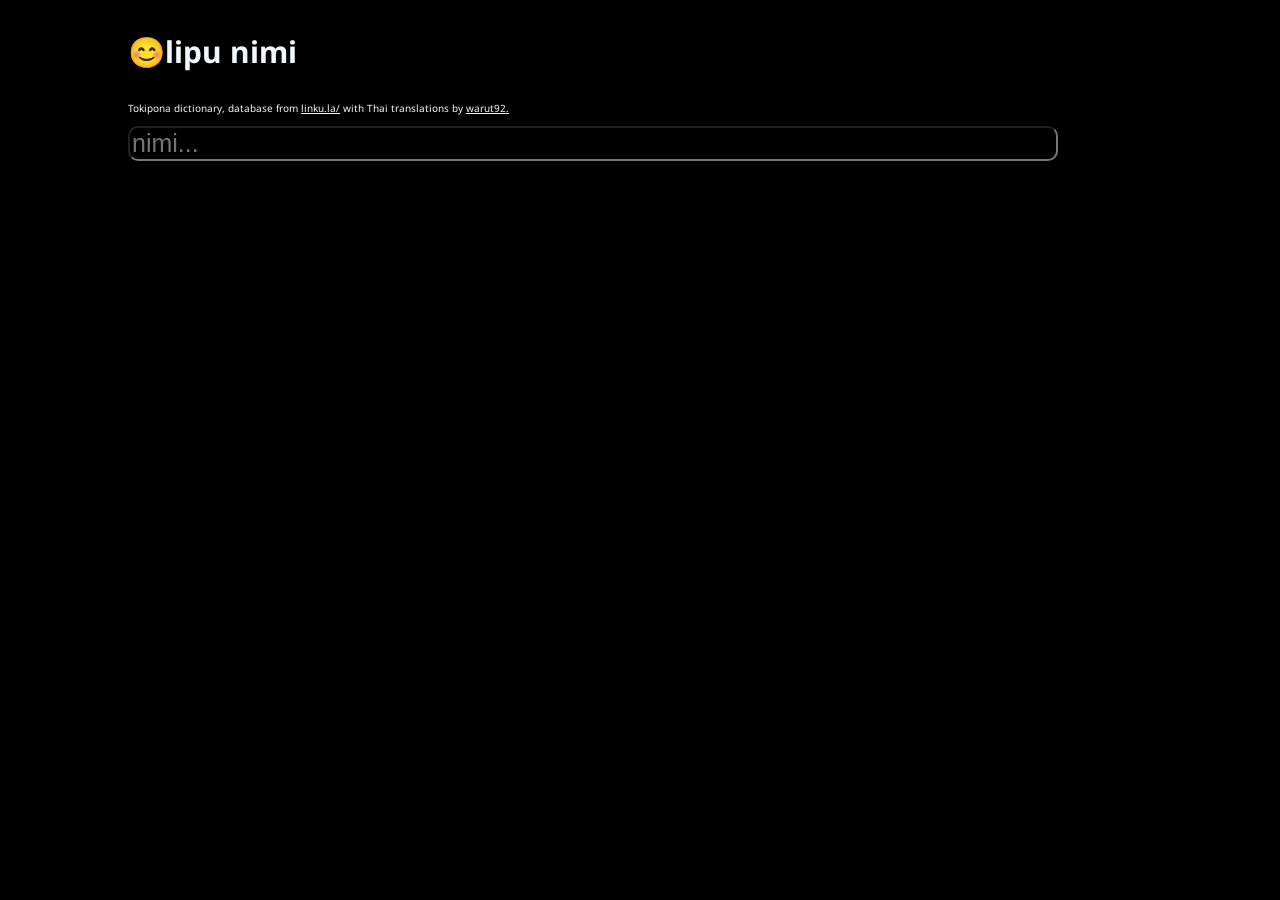
<file: index.html>
<!DOCTYPE html>
<html lang="en">
<head>
<meta charset="UTF-8">
    <meta name="viewport" content="width=device-width, initial-scale=1.0">
    <!-- <link rel="icon" type="image/x-icon" href="./img/icon.png"> -->
    <!-- <link rel="apple-touch-icon" href="./img/icon.png"> -->
    <meta name="apple-mobile-web-app-capable" content="yes" />
    <link rel="stylesheet" href="style.css">
<title>😊Tokipona Dictionary</title>
</head>
<body>
<div class="sticky">
  <h2>😊lipu nimi</h2>
  <p>Tokipona dictionary, database from <a href="https://linku.la/" target="_blank">linku.la/</a> with Thai translations by <a href="http://warut92.github.io" target="_blank" rel="noopener noreferrer"> warut92.</a></p> 
<input type="text" id="searchInput" placeholder="nimi..." oninput="liveSearch(this.value)" onfocus="liveSearch(this.value)">
<div id="liveSearch"></div>
<div id="countWordResult"></div>
</div> 

<div id="searchResult"></div>

<div id="e"></div>

<script src="tokipna.js" charset="utf-8"></script>
<script src="app.js" charset="utf-8"></script>
</body>
</html>
</file>
<file: style.css>
@import url('https://fonts.googleapis.com/css2?family=Noto+Sans+Thai+Looped&display=swap');
  
body {
    font-family: "Noto Sans Thai Looped", sans-serif;
    font-size: 20px;
    background-color: black;
    color: aliceblue;  
    margin-left: 10%;
    margin-right: 10%;
}

p {
    font-size: 10px;
}

input {
    background-color: black;
    color: aliceblue;  
    font-size: 25px;
    width: 90%;
    border-radius: 10px;
}

a {
    color: aliceblue;
}

button {
    background-color: black;
    color: aliceblue;  
    font-size: 18px;
}

.bold {
    font-family: 'Gill Sans', 'Gill Sans MT', Calibri, 'Trebuchet MS', sans-serif;
    font-weight: bolder;
}

.sticky {
    position: -webkit-sticky;
    position: sticky;
    top: 0;
    width: auto;
    background-color: black;
  }

  #liveSearch, #searchResult {
    padding-top: 5px;
  }
</file>
